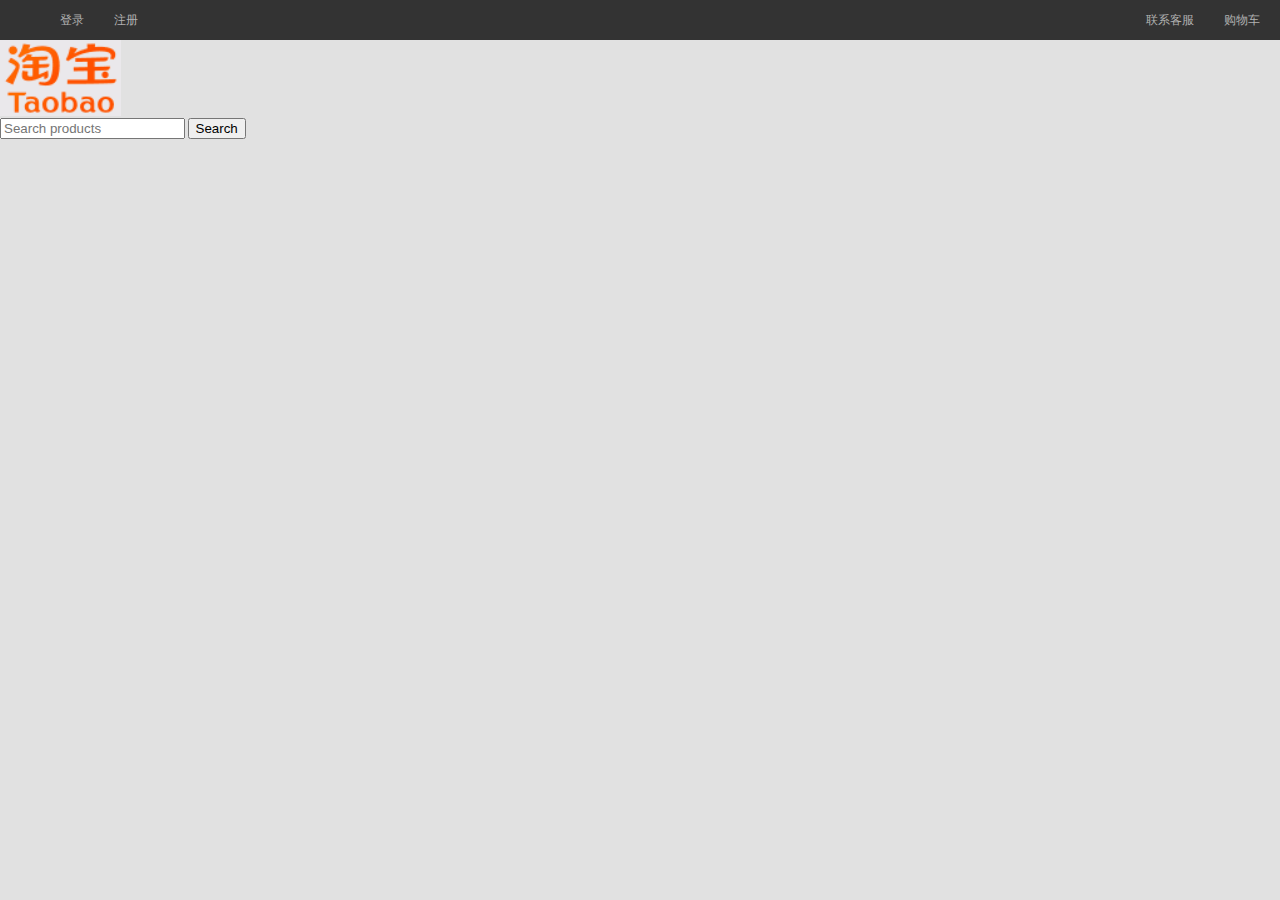
<file: index.html>
<!DOCTYPE html>
<html lang="en">

<head>
    <meta charset="UTF-8">
    <meta name="viewport" content="width=device-width, initial-scale=1.0">
    <title>Document</title>
    <link rel="stylesheet" href="./CSS/styles.css">
    <link rel="stylesheet" href="./CSS/iconfont/iconfont.css">
</head>

<body>


    <!-- 顶部导航栏start -->
    <div class="top-bar">

        <div class="wrap">

            <ul class="top-bar-left">
                <li><a href="#">登录</a></li>
                <li><a href="#">注册</a></li>
            </ul>
            <ul class="top-bar-right">
                <li><a href="#">购物车</a></li>
                <li><a href="#">联系客服</a></li>
            </ul>

        </div>

    </div>
    <!-- 顶部导航栏end -->

    <!-- 搜索框start -->

    <div class="search-bar">

        <div class="wrap">

            <div class="search-bar-left">
                <img src="IMG\logo.png" alt="">
            </div>
            <div class="search-bar-right">
                <input type="text" id="search-input" placeholder="Search products">
                <button id="search-button">Search</button>
            </div>

        </div>

    </div>

    <!-- 搜索框end -->



</body>

</html>
</file>
<file: CSS/styles.css>
html {
    font-size: 62.5%;

}
body{
    margin: 0;
    border: 0;
    background-color: #e1e1e1;
}
/* 顶部导航栏 start	 */
.top-bar {
    width: 100%;
    height: 4rem;
    line-height: 4rem;
    background-color: #333;
    font-size: 1.2rem;
    margin: 0;
    border: 0;
}

.top-bar ul{
    list-style-type: none;
}
.top-bar li a{
    list-style-type: none;
    padding: 0 1rem;
    text-decoration : none;
}

.wrap {
    margin: 0 auto;
    margin: 0;
    border: 0;
}

.top-bar .wrap .top-bar-left {
    float: left;
    margin: 0;
}

.top-bar .wrap .top-bar-right {
    float: right;
    margin: 0;
}
.top-bar .wrap .top-bar-right li {
    float: right;
    margin-right: 1rem;

}
.top-bar .wrap .top-bar-left li {
    float: left;
    margin-left: 1rem;

}

.top-bar a{
    color: #b0b0b0;
}
/* 顶部导航栏end */

/* 搜索框start */

.search-bar {
    display: flex;
}

.search-bar-left{
justify-content:space-aroundz;
}

/* 搜索框end */
</file>
<file: CSS/iconfont/iconfont.css>
@font-face {
  font-family: "iconfont"; /* Project id 4298693 */
  src: url('iconfont.woff2?t=1698108056702') format('woff2'),
       url('iconfont.woff?t=1698108056702') format('woff'),
       url('iconfont.ttf?t=1698108056702') format('truetype');
}

.iconfont {
  font-family: "iconfont" !important;
  font-size: 16px;
  font-style: normal;
  -webkit-font-smoothing: antialiased;
  -moz-osx-font-smoothing: grayscale;
}

.icon-icon-test:before {
  content: "\e633";
}

.icon-icon-test1:before {
  content: "\e634";
}

.icon-icon-test2:before {
  content: "\e635";
}

.icon-icon-test3:before {
  content: "\e636";
}

.icon-icon-test4:before {
  content: "\e63a";
}

.icon-icon-test5:before {
  content: "\e63b";
}

.icon-icon-test6:before {
  content: "\e63c";
}

.icon-icon-test7:before {
  content: "\e63d";
}

.icon-icon-test8:before {
  content: "\e63e";
}

.icon-icon-test9:before {
  content: "\e63f";
}

.icon-icon-test10:before {
  content: "\e640";
}

.icon-icon-test11:before {
  content: "\e641";
}

.icon-icon-test12:before {
  content: "\e642";
}

.icon-icon-test13:before {
  content: "\e643";
}

.icon-icon-test14:before {
  content: "\e644";
}

.icon-icon-test15:before {
  content: "\e645";
}

.icon-icon-test16:before {
  content: "\e646";
}

.icon-icon-test17:before {
  content: "\e647";
}

.icon-icon-test18:before {
  content: "\e64a";
}

.icon-icon-test19:before {
  content: "\e64b";
}

.icon-icon-test20:before {
  content: "\e64d";
}

.icon-icon-test21:before {
  content: "\e64f";
}

.icon-icon-test22:before {
  content: "\e650";
}

.icon-icon-test23:before {
  content: "\e651";
}

.icon-icon-test24:before {
  content: "\e652";
}

.icon-icon-test25:before {
  content: "\e653";
}

.icon-icon-test26:before {
  content: "\e654";
}

.icon-icon-test27:before {
  content: "\e655";
}

.icon-icon-test28:before {
  content: "\e656";
}

.icon-icon-test29:before {
  content: "\e657";
}

.icon-icon-test30:before {
  content: "\e658";
}

.icon-icon-test31:before {
  content: "\e659";
}

.icon-icon-test32:before {
  content: "\e65a";
}

.icon-icon-test33:before {
  content: "\e65b";
}

.icon-icon-test34:before {
  content: "\e65c";
}

.icon-icon-test35:before {
  content: "\e65d";
}

.icon-icon-test36:before {
  content: "\e65e";
}

.icon-icon-test37:before {
  content: "\e65f";
}

.icon-icon-test38:before {
  content: "\e660";
}

.icon-icon-test39:before {
  content: "\e661";
}

.icon-icon-test40:before {
  content: "\e662";
}

.icon-icon-test41:before {
  content: "\e665";
}

.icon-alipay:before {
  content: "\e666";
}
</file>
